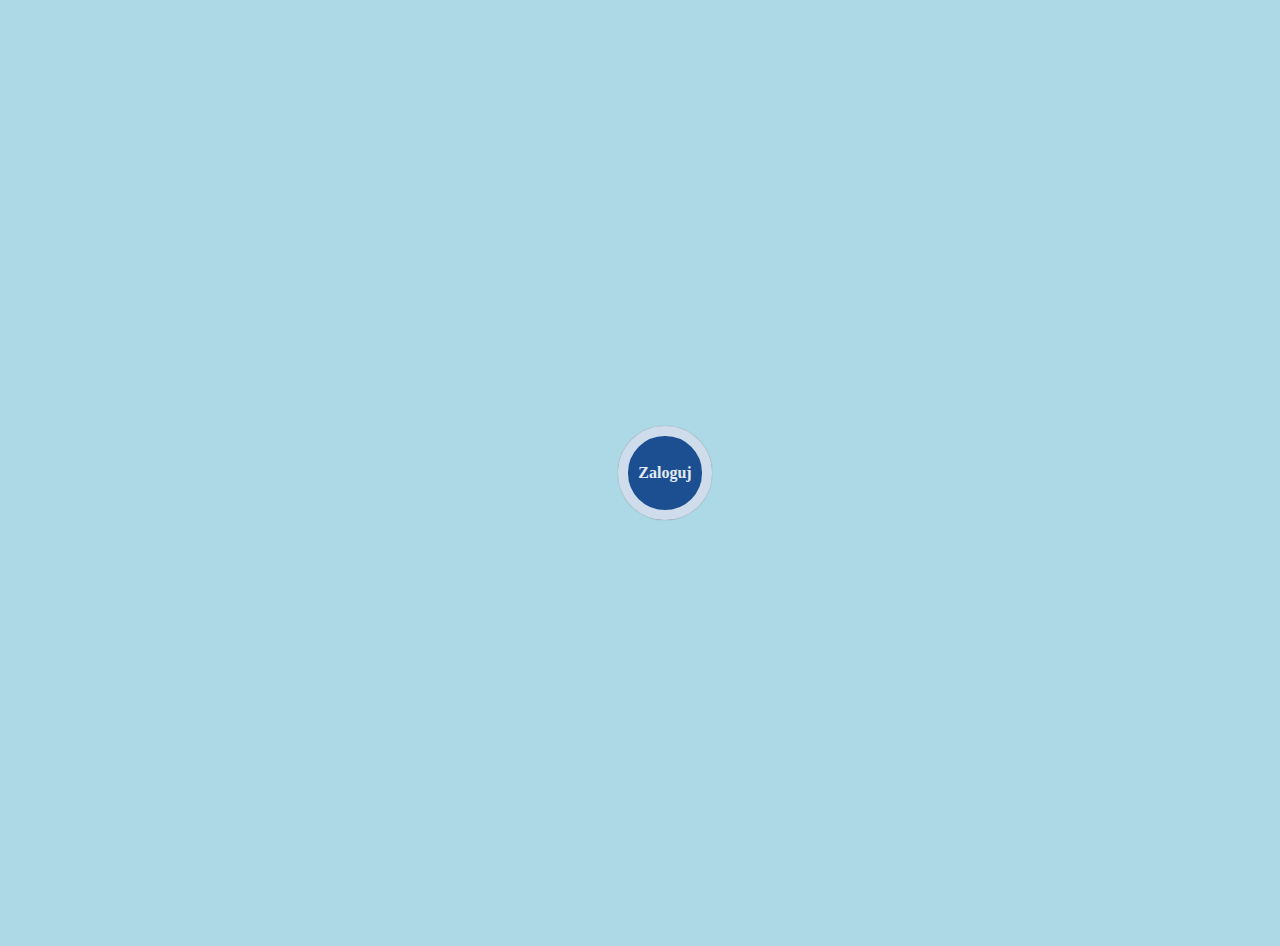
<file: login_site.html>
<!DOCTYPE html>
<html>
    <style>
    body {
  background-color: lightblue;
}
    .featured-image {
    max-width:270px;
  }
  
  .login_circle {
    width: 100%;  
    min-height: 100vh;
    display: -webkit-box;
    display: -webkit-flex;
    display: -moz-box;
    display: -ms-flexbox;
    display: flex;
    flex-wrap: wrap;
    justify-content: center;
    align-items: center;
    padding: 15px;
    
    background-position: center;
    background-size: cover;
    background-repeat: no-repeat;;
  }
  .round-button {
      width:100%;
      
  }
  .round-button-circle {
      width: 100%;
      height:0;
      padding-bottom: 100%;
      border-radius: 50%;
      border:10px solid #cfdcec;
      overflow:hidden;
      background: #1c4f92; 
      box-shadow: 0 0 1px rgb(128, 125, 125);
  }
  .round-button-circle:hover {
      background:#2d81ee;
  }
  .round-button a {
      display:block;
      float:left;
      width:100%;
      padding-top:50%;
      padding-bottom:50%;
      line-height:1em;
      margin-top:-0.5em;
      
      text-align:center;
      color:#e2eaf3;
      font-family:Verdana;
      font-size:1em;
      font-weight:bold;
      text-decoration:none;
  }
    </style>
<head>
    
    <title>Twój Dom</title>

</head>
<body>
    <div class = "login_circle">
        <div class="featured-image">
            <div class="round-button">
                 <div class="round-button-circle">
                     <a href="index.html" class="round-button">Zaloguj</a>
                 </div>
            </div>
        </div>
    </div>

    


</script>

</body>
</html>
</file>
